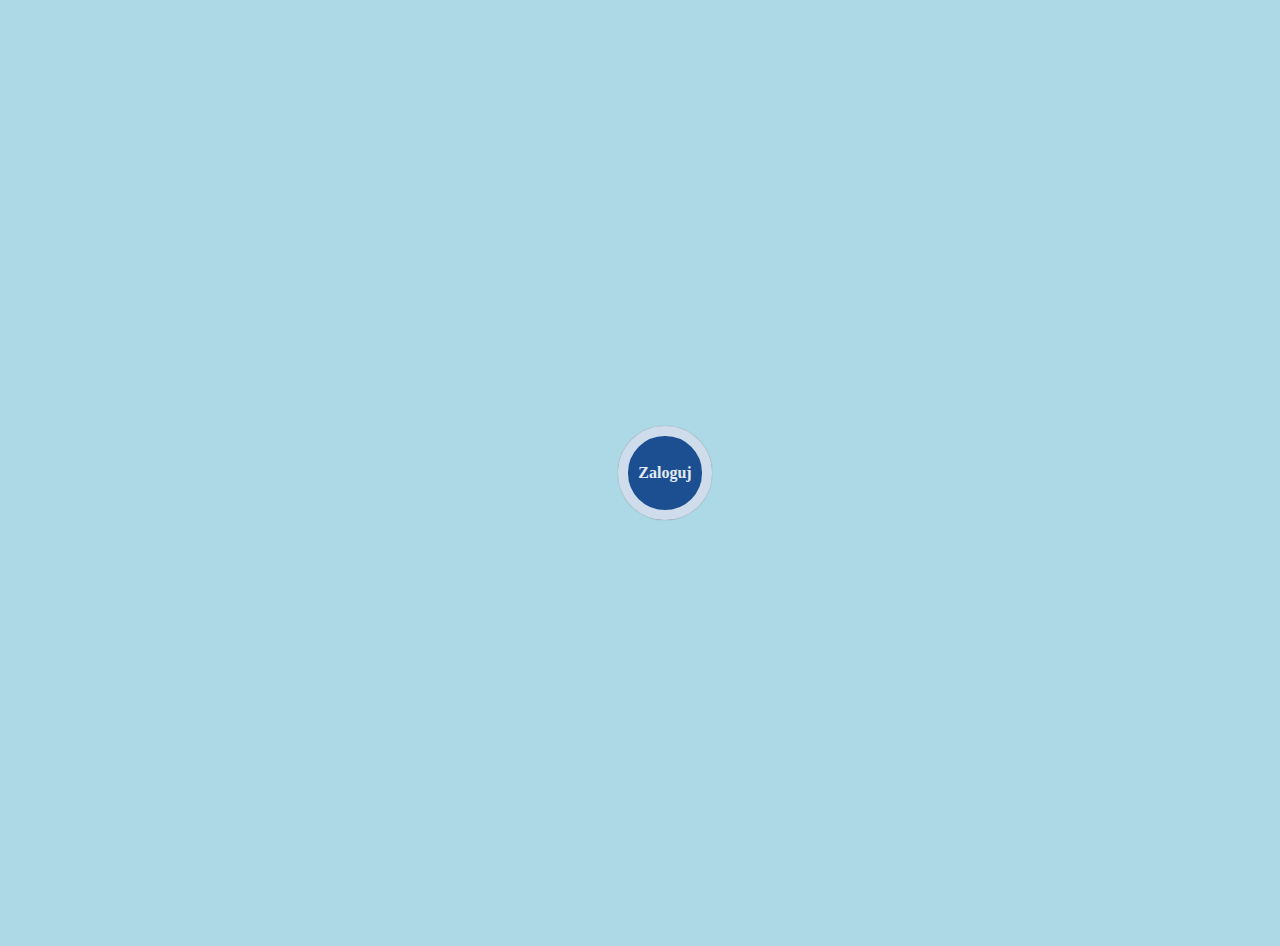
<file: login_site.html>
<!DOCTYPE html>
<html>
    <style>
    body {
  background-color: lightblue;
}
    .featured-image {
    max-width:270px;
  }
  
  .login_circle {
    width: 100%;  
    min-height: 100vh;
    display: -webkit-box;
    display: -webkit-flex;
    display: -moz-box;
    display: -ms-flexbox;
    display: flex;
    flex-wrap: wrap;
    justify-content: center;
    align-items: center;
    padding: 15px;
    
    background-position: center;
    background-size: cover;
    background-repeat: no-repeat;;
  }
  .round-button {
      width:100%;
      
  }
  .round-button-circle {
      width: 100%;
      height:0;
      padding-bottom: 100%;
      border-radius: 50%;
      border:10px solid #cfdcec;
      overflow:hidden;
      background: #1c4f92; 
      box-shadow: 0 0 1px rgb(128, 125, 125);
  }
  .round-button-circle:hover {
      background:#2d81ee;
  }
  .round-button a {
      display:block;
      float:left;
      width:100%;
      padding-top:50%;
      padding-bottom:50%;
      line-height:1em;
      margin-top:-0.5em;
      
      text-align:center;
      color:#e2eaf3;
      font-family:Verdana;
      font-size:1em;
      font-weight:bold;
      text-decoration:none;
  }
    </style>
<head>
    
    <title>Twój Dom</title>

</head>
<body>
    <div class = "login_circle">
        <div class="featured-image">
            <div class="round-button">
                 <div class="round-button-circle">
                     <a href="index.html" class="round-button">Zaloguj</a>
                 </div>
            </div>
        </div>
    </div>

    


</script>

</body>
</html>
</file>
